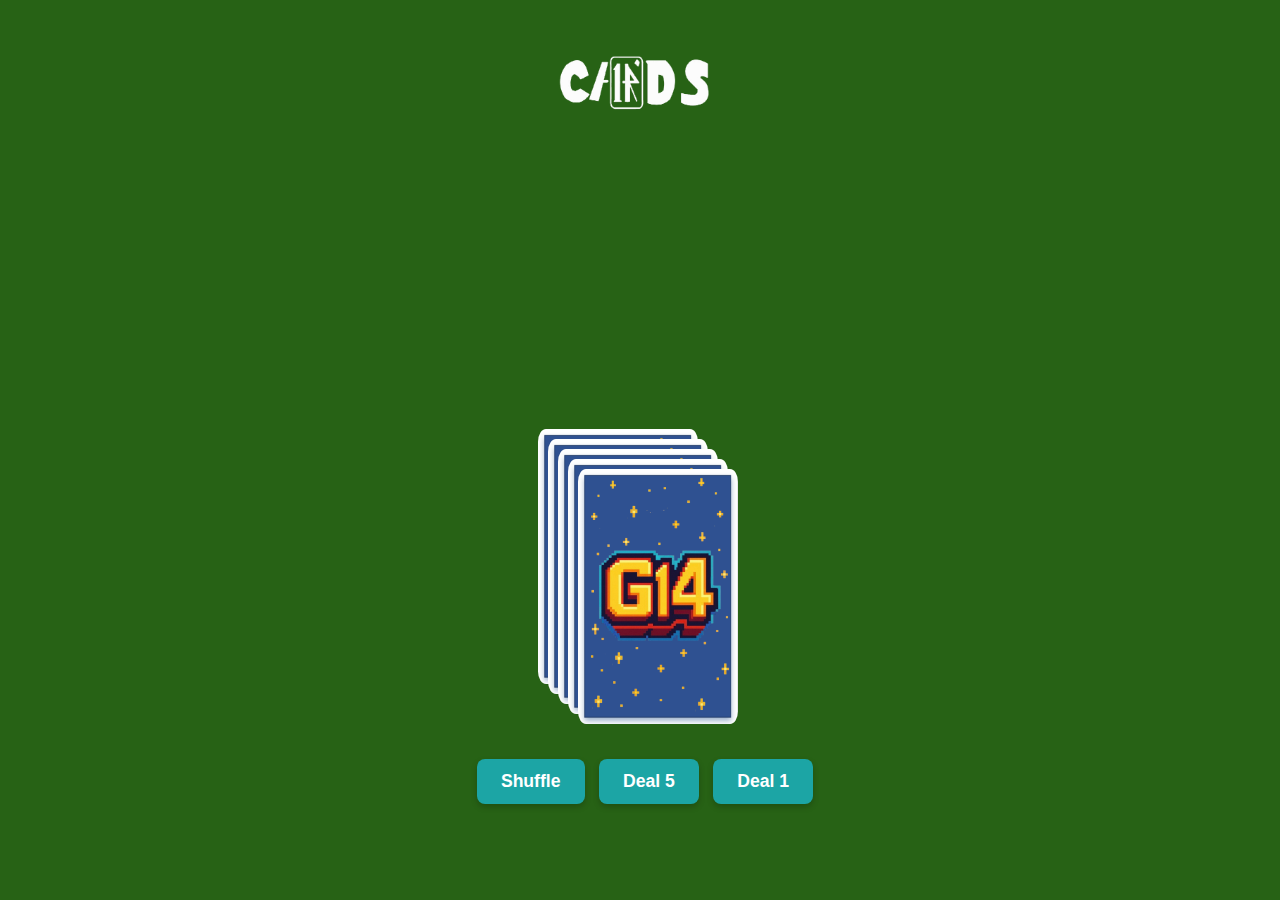
<file: index.html>
<!-- index.html -->
<!DOCTYPE html>
<html lang="en">
<head>
  <meta charset="UTF-8" />
  <meta name="viewport" content="width=device-width, initial-scale=1.0"/>
  <title>CSE 110 Warmup: Team 14</title>
  <link rel="stylesheet" href="./custom.css" />
  <link rel="icon" href="./assets/g14-favicon.png" type="image/png" />
</head>
<body>
  <main>
    <header>
      <img src="Warm_Up-7_2-removebg-preview.png" alt="logo" style="width: 200px;">
    </header>

    <!-- River as a list -->
    <ul id="river" class="river"></ul>

    <section class="controls">
      <!-- Deck as a list -->
      <ul id="deck-stack" class="deck-stack"></ul>
    </section>

  </main>
  <!-- Templates (defined once each) -->
  <template id="stack-card-template">
    <li class="stack-card"></li>
  </template>

  <template id="slot-template">
    <li class="card-slot"></li>
  </template>

  <template id="flip-card-template">
    <div class="flip-card">
      <div class="flip-card-inner">
        <div class="flip-card-front">
          <img src="./cards/back.png" alt="face-down card" />
        </div>
        <div class="flip-card-back">
          <img class="card-image" src="" alt="card face" />
          <div class="rank-label"></div>
        </div>
      </div>
    </div>
  </template>
  <footer>
    <div class="buttons">
      <button id="shuffle-button">Shuffle</button>
      <button id="deal-5-button">Deal 5</button>
      <button id="deal-1-button">Deal 1</button>
    </div>
  </footer>
  <script src="index.js"></script>
</body>
</html>
</file>
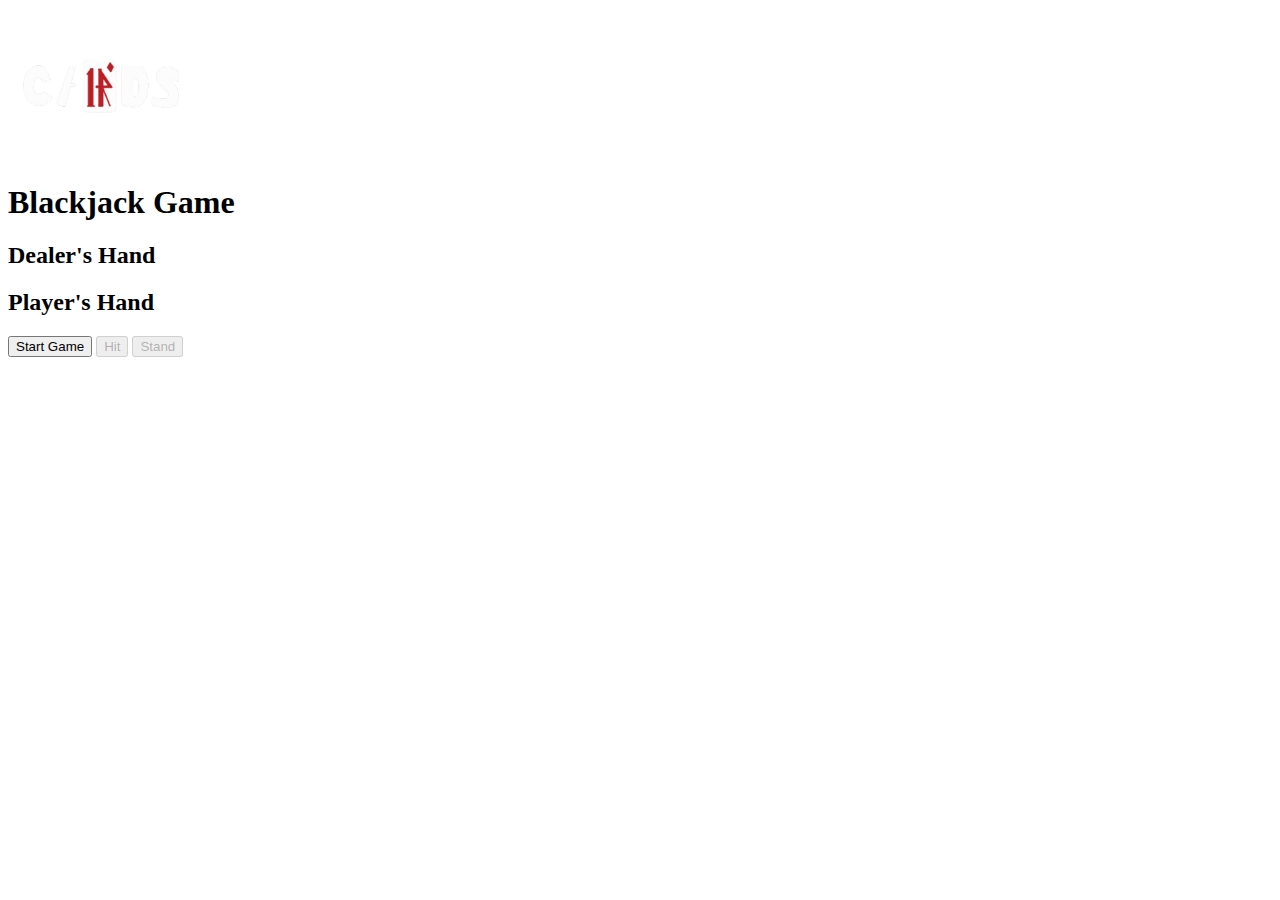
<file: step3/index.html>
<!--PT 3 !!! GPTS intial run pts2 code with gpt mods for now-- will fix this as we go-->


<body>
    <main>
      <header>
        <img src="../Warm_Up-12-removebg-preview.png" alt="logo" style="width: 200px;">
        <h1>Blackjack Game</h1>
      </header>
  
      <section class="game-board">
        <h2>Dealer's Hand</h2>
        <ul id="dealer-hand" class="hand"></ul>
  
        <h2>Player's Hand</h2>
        <ul id="player-hand" class="hand"></ul>
      </section>
  
      <section class="controls">
        <button id="start-button">Start Game</button>
        <button id="hit-button" disabled>Hit</button>
        <button id="stand-button" disabled>Stand</button>
        <div id="message" class="message"></div>
      </section>
    </main>
  
    <!-- Templates -->
    <template id="flip-card-template">
      <div class="flip-card">
        <div class="flip-card-inner">
          <div class="flip-card-front">
            <img src="../cards/back.png" alt="face-down card" />
          </div>
          <div class="flip-card-back">
            <img class="card-image" src="" alt="card face" />
            <div class="rank-label"></div>
          </div>
        </div>
      </div>
    </template>
  
    <script src="step3.js"></script>
  </body>
</file>
<file: custom.css>
/* assets/custom.css */

/* reset and set layout */
html, body {
    margin: 0;
    padding: 0;
    height: 100%;
    width: 100%;
    font-family: sans-serif;
    background: #276215;
    overflow-x: hidden;
    color: white;
}
main {
    display: flex;
    flex-direction: column;
}
header {
    text-align: center;
    /*background: #2F5191;*/
    padding: 20px;
}

footer {
    margin: 0;
    /*background: #8eccff;*/
    padding: 30px 0;
    width: 100%;
    box-sizing: border-box;
    justify-items: center;
}
h1.title { margin: 0; }

.controls {
    display: flex;
    align-items: center;
    justify-content: center;
    gap: 50px;
    padding: 20px 0px;
    margin-right: 45px;
}
.buttons button {
    margin-left: 10px;
}

button {
    padding: 12px 24px;
    font-size: 1.1rem;
    border-radius: 8px;
    font-weight: bold;
    background: #1ca5a5;
    color: white;
    border: none;
    cursor: pointer;
    box-shadow: 0 3px 6px rgba(0,0,0,0.2);
    margin-top: 25px;
}

button:hover { background: #178f8f; }

/* DECK STACK */
.deck-stack {
    list-style: none;
    margin: 0;
    padding: 0;
    position: relative;
    /*width: 170px;
    height: 340px;*/
    width: 160px;
    height: 255px;
    display: flex;
    align-items: flex-start;
    justify-content: center;
}

.stack-card {
    list-style: none;
    /* width: 180px;
    height: 295px; */
    width: 160px;
    height: 255px;
    position: absolute;
    background: url('./cards/back.png') center/cover no-repeat;
    border-radius: 5%;
    /*box-shadow: 2px 2px 5px grey;*/
}

/* Deck Offsets to appear stacked */
#card1 { top: 0;  left: 0;   z-index: 1; }
#card2 { top: 10px; left: 10px; z-index: 2; }
#card3 { top: 20px; left: 20px; z-index: 3; }
#card4 { top: 30px; left: 30px; z-index: 4; }
#card5 { top: 40px; left: 40px; z-index: 5; }

/* Shuffle Animated Per Card */
@keyframes shuffle1 {
    25% { transform: translate(20px, -10px); }
    50% { transform: translate(0, 0); }
    75% { transform: translate(10px, 5px); }
    100% { opacity: 1; }
}

@keyframes shuffle2 {
    25% { transform: translate(-15px, 5px); }
    50% { transform: translate(0, 0); }
    75% { transform: translate(-10px, -5px); }
    100% { opacity: 1; }
}

@keyframes shuffle3 {
    25% { transform: translate(10px, 15px); }
    50% { transform: translate(0, 0); }
    75% { transform: translate(-5px, 10px); }
    100% { opacity: 1; }
}

@keyframes shuffle4 {
    25% { transform: translate(-20px, -10px); }
    50% { transform: translate(0, 0); }
    75% { transform: translate(5px, -5px); }
    100% { opacity: 1; }
}

@keyframes shuffle5 {
    25% { transform: translate(15px, 5px); }
    50% { transform: translate(0, 0); }
    75% { transform: translate(-15px, 10px); }
    100% { opacity: 1; }
}

/* Apply animations when shuffling */
.deck-stack.shuffling #card1 { animation: shuffle1 0.6s ease-in-out; }
.deck-stack.shuffling #card2 { animation: shuffle2 0.6s ease-in-out; }
.deck-stack.shuffling #card3 { animation: shuffle3 0.6s ease-in-out; }
.deck-stack.shuffling #card4 { animation: shuffle4 0.6s ease-in-out; }
.deck-stack.shuffling #card5 { animation: shuffle5 0.6s ease-in-out; }

/* RIVER */
.river {
    list-style: none;
    margin: 0;
    padding: 30px 0;
    display: flex;
    justify-content: center;
    gap: 20px;
    background: #276215;
    box-sizing: border-box;
    border-color: #276215;
}
.card-slot {
    list-style: none;
    width: 100px;
    height: 150px;
    border-radius: 8px;
    /*background: url('./assets/blank-green.png') center/cover no-repeat;*/
    /*box-shadow: 2px 2px 6px rgba(0,0,0,0.2);*/
    position: relative;
}

/* FLIP‑CARD */
.flip-card {
    width: 100%;
    height: 100%;
    perspective: 1000px;
    cursor: pointer;
}
.flip-card-inner {
    position: relative;
    width: 100%;
    height: 100%;
    transition: transform 0.6s;
    transform-style: preserve-3d;
}
.flip-card.flipped .flip-card-inner {
    transform: rotateY(180deg);
}
.flip-card-front,
.flip-card-back {
    position: absolute;
    width: 100%;
    height: 100%;
    backface-visibility: hidden;
    border-radius: 8px;
}
    .flip-card-front img,
    .flip-card-back img {
    width: 100%;
    height: 100%;
    border-radius: 8px;
}
.flip-card-back {
    transform: rotateY(180deg);
    position: relative;
}
.rank-label {
    position: absolute;
    top: 8px;
    left: 10px;
    font-size: 1.5rem;
    font-weight: bold;
    /*color: black;*/
    font-family: 'Courier New', monospace;
}
</file>
